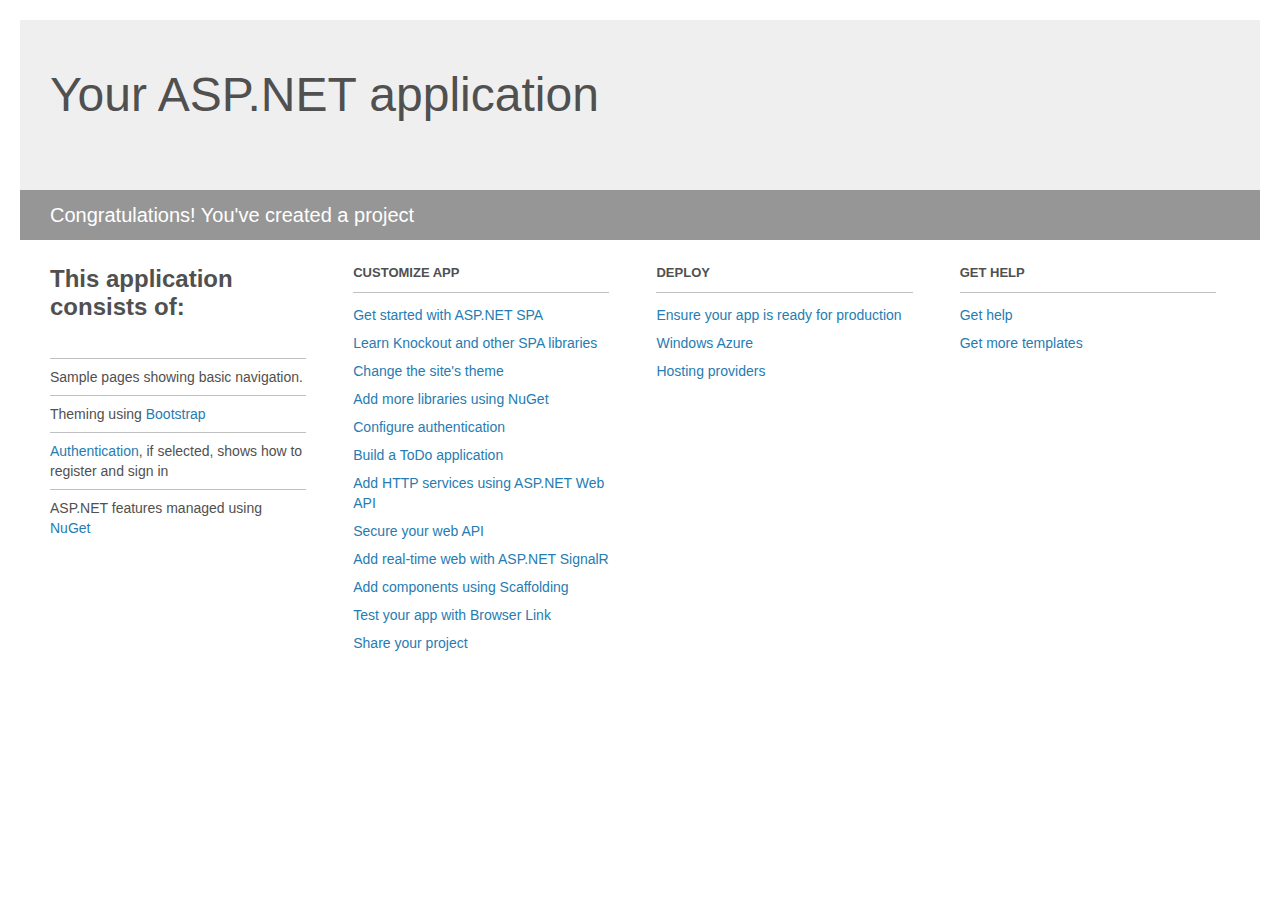
<file: ImageManager/Project_Readme.html>
﻿<!DOCTYPE html>
<html lang="en">
<head>
    <meta charset="utf-8" />
    <title>Your ASP.NET application</title>
    <style>
        body {
            background: #fff;
            color: #505050;
            font: 14px 'Segoe UI', tahoma, arial, helvetica, sans-serif;
            margin: 20px;
            padding: 0;
        }

        #header {
            background: #efefef;
            padding: 0;
        }

        h1 {
            font-size: 48px;
            font-weight: normal;
            margin: 0;
            padding: 0 30px;
            line-height: 150px;
        }

        p {
            font-size: 20px;
            color: #fff;
            background: #969696;
            padding: 0 30px;
            line-height: 50px;
        }

        #main {
            padding: 5px 30px;
        }

        .section {
            width: 21.7%;
            float: left;
            margin: 0 0 0 4%;
        }

            .section h2 {
                font-size: 13px;
                text-transform: uppercase;
                margin: 0;
                border-bottom: 1px solid silver;
                padding-bottom: 12px;
                margin-bottom: 8px;
            }

            .section.first {
                margin-left: 0;
            }

                .section.first h2 {
                    font-size: 24px;
                    text-transform: none;
                    margin-bottom: 25px;
                    border: none;
                }

                .section.first li {
                    border-top: 1px solid silver;
                    padding: 8px 0;
                }

            .section.last {
                margin-right: 0;
            }

        ul {
            list-style: none;
            padding: 0;
            margin: 0;
            line-height: 20px;
        }

        li {
            padding: 4px 0;
        }

        a {
            color: #267cb2;
            text-decoration: none;
        }

            a:hover {
                text-decoration: underline;
            }
    </style>
</head>
<body>

    <div id="header">
        <h1>Your ASP.NET application</h1>
        <p>Congratulations! You've created a project</p>
    </div>

    <div id="main">
        <div class="section first">
            <h2>This application consists of:</h2>
            <ul>
                <li>Sample pages showing basic navigation.</li> 
                <li>Theming using <a href="http://go.microsoft.com/fwlink/?LinkID=320754">Bootstrap</a></li>
                <li><a href="http://go.microsoft.com/fwlink/?LinkID=320755">Authentication</a>, if selected, shows how to register and sign in</li>
                <li>ASP.NET features managed using <a href="http://go.microsoft.com/fwlink/?LinkID=320777">NuGet</a></li>
            </ul>
        </div>

        <div class="section">
            <h2>Customize app</h2>
            <ul>
                <li><a href="http://go.microsoft.com/fwlink/?LinkID=320778">Get started with ASP.NET SPA</a></li>
                <li><a href="http://go.microsoft.com/fwlink/?LinkID=320779">Learn Knockout and other SPA libraries</a></li>
                <li><a href="http://go.microsoft.com/fwlink/?LinkID=320758">Change the site's theme</a></li>
                <li><a href="http://go.microsoft.com/fwlink/?LinkID=320759">Add more libraries using NuGet</a></li>
                <li><a href="http://go.microsoft.com/fwlink/?LinkID=320780">Configure authentication</a></li>
                <li><a href="http://go.microsoft.com/fwlink/?LinkID=320955">Build a ToDo application</a></li>
                <li><a href="http://go.microsoft.com/fwlink/?LinkID=320763">Add HTTP services using ASP.NET Web API</a></li>
                <li><a href="http://go.microsoft.com/fwlink/?LinkID=320764">Secure your web API</a></li>
                <li><a href="http://go.microsoft.com/fwlink/?LinkID=320765">Add real-time web with ASP.NET SignalR</a></li>
                <li><a href="http://go.microsoft.com/fwlink/?LinkID=320766">Add components using Scaffolding</a></li>
                <li><a href="http://go.microsoft.com/fwlink/?LinkID=320767">Test your app with Browser Link</a></li>
                <li><a href="http://go.microsoft.com/fwlink/?LinkID=320768">Share your project</a></li>
            </ul>
        </div>

        <div class="section">
            <h2>Deploy</h2>
            <ul>
                <li><a href="http://go.microsoft.com/fwlink/?LinkID=320769">Ensure your app is ready for production</a></li>
                <li><a href="http://go.microsoft.com/fwlink/?LinkID=320770">Windows Azure</a></li>
                <li><a href="http://go.microsoft.com/fwlink/?LinkID=320771">Hosting providers</a></li>
            </ul>
        </div>

        <div class="section last">
            <h2>Get help</h2>
            <ul>
                <li><a href="http://go.microsoft.com/fwlink/?LinkID=320772">Get help</a></li>
                <li><a href="http://go.microsoft.com/fwlink/?LinkID=320773">Get more templates</a></li>
            </ul>
        </div>
    </div>

</body>
</html>
</file>
